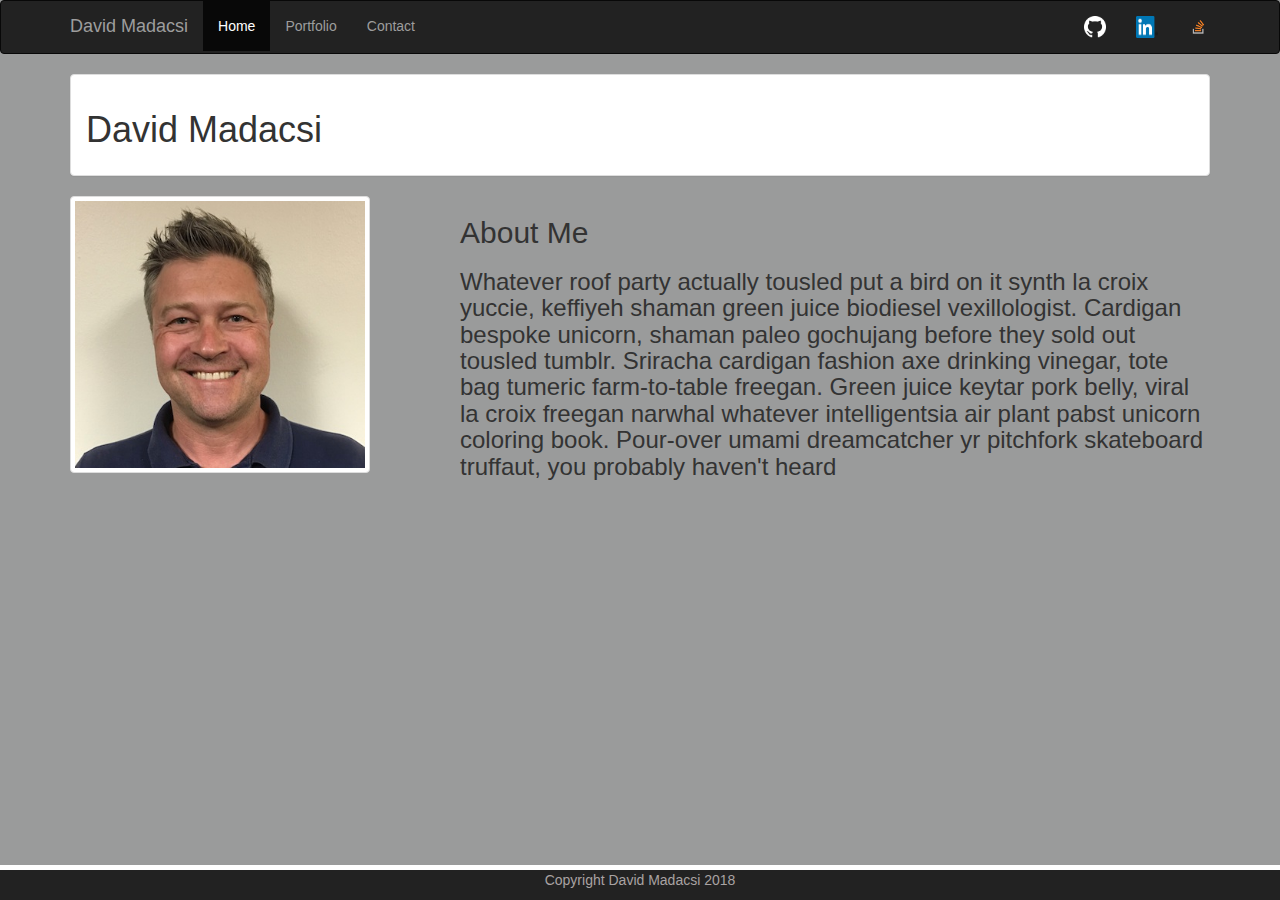
<file: index.html>
<!DOCTYPE html>
<html lang="en">

<head>
    <meta charset="UTF-8">
    <meta name="viewport" content="width=device-width, initial-scale=1.0">
    <meta http-equiv="X-UA-Compatible" content="ie=edge">
    <link rel="stylesheet" href="https://maxcdn.bootstrapcdn.com/bootstrap/3.3.7/css/bootstrap.min.css" integrity="sha384-BVYiiSIFeK1dGmJRAkycuHAHRg32OmUcww7on3RYdg4Va+PmSTsz/K68vbdEjh4u"
        crossorigin="anonymous">
    <link rel="stylesheet" href="style.css">
    <title>Bootstrap-Portfolio</title>
</head>

<body>
    <nav class="navbar navbar-inverse">
        <div class="container">
            <div class="navbar-header">
                <a class="navbar-brand" href="index.html">David Madacsi</a>
            </div>
            <ul class="nav navbar-nav">
                <li class="active">
                    <a href="index.html">Home</a>
                </li>
                <li>
                    <a href="portfolio.html">Portfolio</a>
                </li>
                <li>
                    <a href="contact.html">Contact</a>
                </li>
            </ul>
            <ul class="nav navbar-nav navbar-right navbar-inverse">
                <li>
                    <a href="https://github.com/dmadacsi">
                        <img src="images/GitHub-Mark-Light-32px.png" height="22px" width="22px" alt="git">
                    </a>
                </li>
                <li>
                    <a href="http://www.linkedin.com/in/davem">
                        <img src="images/In-2C-48px-R.png" height="22px" width="22px" alt="Linkedin">
                    </a>
                </li>
                <li>
                    <a href="https://stackexchange.com/users/12121106/d-madacsi">
                        <img src="images/stackoverflow-icon.png" height="22px" width="22px" alt="StackOverflow">
                    </a>
                </li>
            </ul>
        </div>

    </nav>

    <div class="container">
        <div class="row">
            <div class="col-lg-12">
                <div class="panel panel-default">
                    <div class="panel-body">
                        <h1> David Madacsi</h1>
                    </div>
                </div>
            </div>

        </div>
        <div class="row">
            <div class="col-lg-4">
                <img class="img-thumbnail" src="images/me2.jpg" width=300px height=300px>
                </a>
            </div>
            <div class="col-lg-8">
                <h2>About Me</h2>
                <h3>Whatever roof party actually tousled put a bird on it synth la croix yuccie, keffiyeh shaman green juice
                    biodiesel vexillologist. Cardigan bespoke unicorn, shaman paleo gochujang before they sold out tousled
                    tumblr. Sriracha cardigan fashion axe drinking vinegar, tote bag tumeric farm-to-table freegan. Green
                    juice keytar pork belly, viral la croix freegan narwhal whatever intelligentsia air plant pabst unicorn
                    coloring book. Pour-over umami dreamcatcher yr pitchfork skateboard truffaut, you probably haven't heard
                </h3>
            </div>
        </div>
    </div>


    <div class="footer">
        <p>Copyright David Madacsi 2018</p>
    </div>

</body>

</html>
</file>
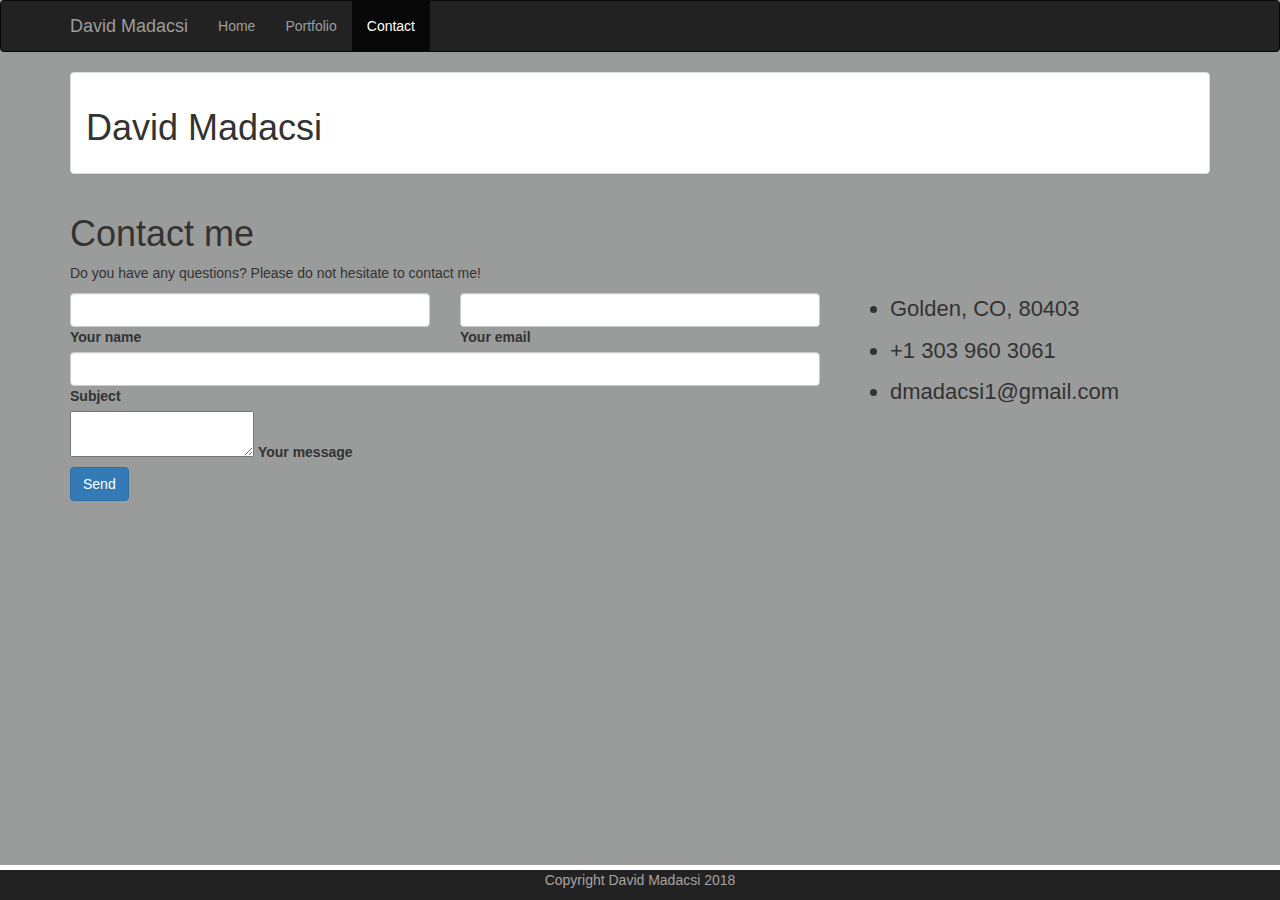
<file: contact.html>
<!DOCTYPE html>
<html lang="en">

<head>
    <meta charset="UTF-8">
    <meta name="viewport" content="width=device-width, initial-scale=1.0">
    <meta http-equiv="X-UA-Compatible" content="ie=edge">
    <link rel="stylesheet" href="https://maxcdn.bootstrapcdn.com/bootstrap/3.3.7/css/bootstrap.min.css" integrity="sha384-BVYiiSIFeK1dGmJRAkycuHAHRg32OmUcww7on3RYdg4Va+PmSTsz/K68vbdEjh4u"
        crossorigin="anonymous">
    <link rel="stylesheet" href="style.css">
    <title>Bootstrap-Portfolio Contact</title>
</head>

<body>
    <nav class="navbar navbar-inverse">
        <div class="container">
            <div class="navbar-header">
                <a class="navbar-brand" href="index.html">David Madacsi</a>
            </div>
            <ul class="nav navbar-nav">
                <li>
                    <a href="index.html">Home</a>
                </li>
                <li>
                    <a href="portfolio.html">Portfolio</a>
                </li>
                <li class="active">
                    <a href="contact.html">Contact</a>
                </li>
            </ul>
        </div>
    </nav>

    <div class="container">
        <div class="row">
            <div class="col-lg-12">
                <div class="panel panel-default">
                    <div class="panel-body">
                        <h1> David Madacsi</h1>
                    </div>
                </div>
            </div>
        </div>
        <!--Section: Contact v.2-->
        <section class="section">

            <!--Section heading-->
            <h2 class="section-heading h1 pt-4">Contact me</h2>
            <!--Section description-->
            <p class="section-description">Do you have any questions? Please do not hesitate to contact me!</p>

            <div class="row">

                <!--Grid column-->
                <div class="col-md-8 col-xl-9">
                    <form id="contact-form" name="contact-form" action="mail.php" method="POST">

                        <!--Grid row-->
                        <div class="row">

                            <!--Grid column-->
                            <div class="col-md-6">
                                <div class="md-form">
                                    <div class="md-form">
                                        <input type="text" id="name" name="name" class="form-control">
                                        <label for="name" class="">Your name</label>
                                    </div>
                                </div>
                            </div>
                            <!--Grid column-->

                            <!--Grid column-->
                            <div class="col-md-6">
                                <div class="md-form">
                                    <div class="md-form">
                                        <input type="text" id="email" name="email" class="form-control">
                                        <label for="email" class="">Your email</label>
                                    </div>
                                </div>
                            </div>
                            <!--Grid column-->

                        </div>
                        

                        <!--Grid row-->
                        <div class="row">
                            <div class="col-md-12">
                                <div class="md-form">
                                    <input type="text" id="subject" name="subject" class="form-control">
                                    <label for="subject" class="">Subject</label>
                                </div>
                            </div>
                        </div>
                        <!--Grid row-->

                        <!--Grid row-->
                        <div class="row">

                            <!--Grid column-->
                            <div class="col-md-12">

                                <div class="md-form">
                                    <textarea type="text" id="message" name="message" class="md-textarea"></textarea>
                                    <label for="message">Your message</label>
                                </div>

                            </div>
                        </div>
                        <!--Grid row-->

                    </form>

                    <div class="center-on-small-only">
                        <a class="btn btn-primary" onclick="document.getElementById('contact-form').submit();">Send</a>
                    </div>
                    <div class="status" id="status"></div>
                </div>
                <!--Grid column-->

                <!--Grid column-->
                <div class="col-md-4 col-xl-3">
                    <ul class="contact-icons">
                        <li>
                            <i class="fa fa-map-marker fa-2x"></i>
                            <p>Golden, CO, 80403</p>
                        </li>

                        <li>
                            <i class="fa fa-phone fa-2x"></i>
                            <p>+1 303 960 3061</p>
                        </li>

                        <li>
                            <i class="fa fa-envelope fa-2x"></i>
                            <p>dmadacsi1@gmail.com</p>
                        </li>
                    </ul>
                </div>
                <!--Grid column-->

            </div>

        </section>
        <!--Section: Contact v.2-->


    </div>


    <div class="footer">
        <p>Copyright David Madacsi 2018</p>
    </div>

</body>

</html>
</file>
<file: style.css>
body {
    background-color: rgb(154, 155, 155);
}

.contact-icons {
    font-size: 22px;
}

.footer {
    position: fixed;
    left: 0;
    bottom: 0;
    width: 100%;
    background-color:rgb(34, 34, 34);
    color: rgb(169, 163, 163);
    text-align: center;
    border-top: 5px solid rgb(255, 255, 255);
}
</file>
